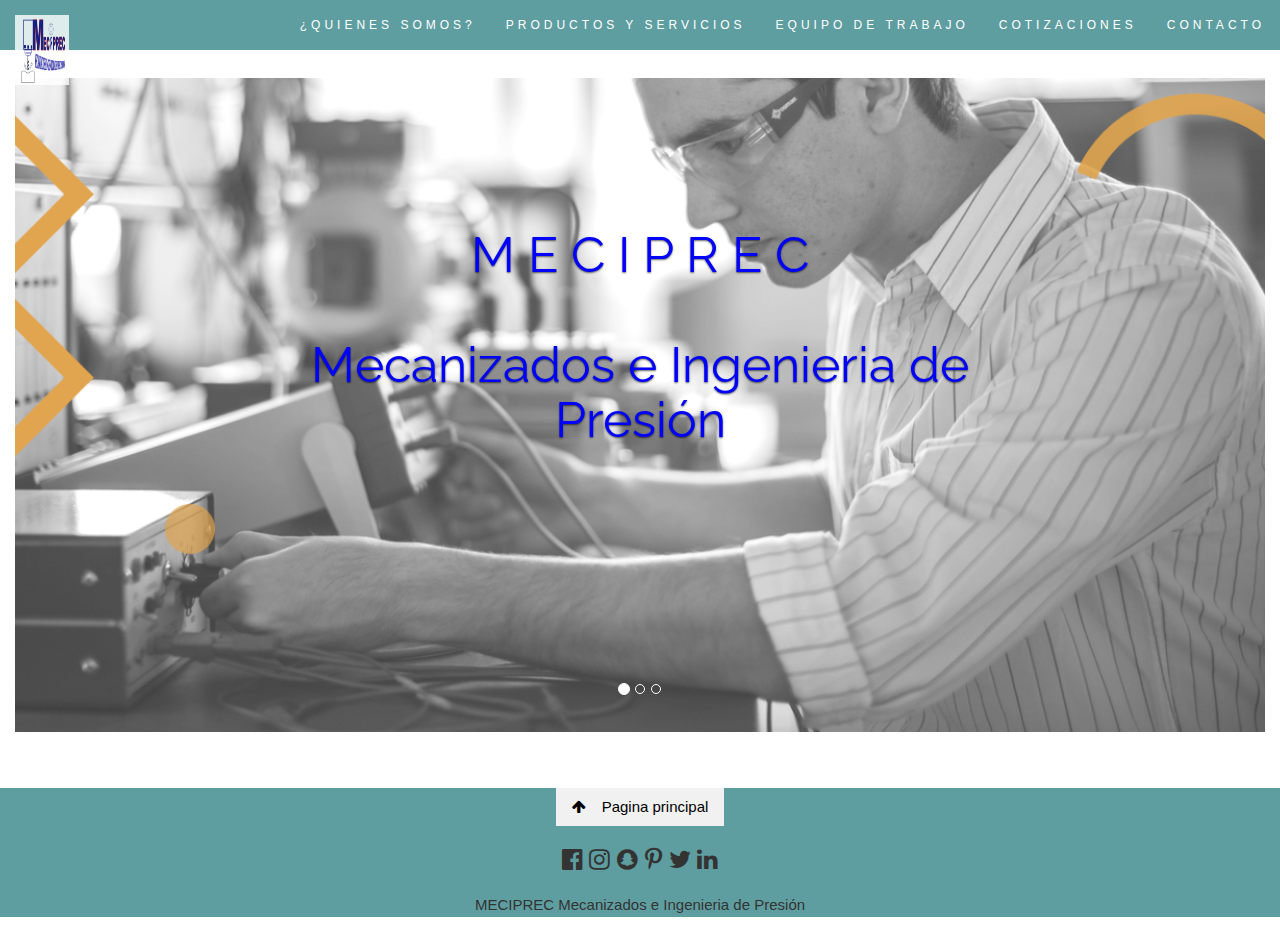
<file: Index.html>
﻿<!DOCTYPE html>
<html>
<head>

  
  <link rel="stylesheet" href="https://maxcdn.bootstrapcdn.com/bootstrap/3.4.0/css/bootstrap.min.css">
  <script src="https://ajax.googleapis.com/ajax/libs/jquery/3.4.0/jquery.min.js"></script>
  <script src="https://maxcdn.bootstrapcdn.com/bootstrap/3.4.0/js/bootstrap.min.js"></script>
  <script src="https://ajax.googleapis.com/ajax/libs/jquery/3.4.0/jquery.min.js"></script>
  <script src="https://maxcdn.bootstrapcdn.com/bootstrap/3.4.0/js/bootstrap.min.js"></script>
  <meta name="viewport" content="width=device-width, initial-scale=1">
<link rel="stylesheet" href="https://www.w3schools.com/w3css/4/w3.css">
<link rel="stylesheet" href="https://fonts.googleapis.com/css?family=Raleway">
<link rel="stylesheet" href="https://cdnjs.cloudflare.com/ajax/libs/font-awesome/4.7.0/css/font-awesome.min.css">


 <meta name="viewport" content="width=device-width, initial-scale=1, shrink-to-fit=no">
  <meta charset="utf-8">
  <link rel="stylesheet" type="text/css" href="Indexcss.css">
   <meta name="viewport" content="width=device-width, initial-scale=1">
</head>
	<title>Index</title>
</head>

<body>

<header>
<nav class="navbar navbar-default navbar-fixed-top">
  <div class="container">
    <div class="navbar-header">
      <button type="button" class="navbar-toggle" data-toggle="collapse" data-target="#myNavbar">
        <span class="icon-bar"></span>
        <span class="icon-bar"></span>
        <span class="icon-bar"></span>                        
      </button>
      <a class="navbar-brand" href="Index.html"><img src="Logo.png" style="width: 50%; height: 70px; padding: 0%; margin: 0%;"></a>
    </div>
    <div class="collapse navbar-collapse" id="myNavbar">
      <ul class="nav navbar-nav navbar-right">
        <li><a href="Quienes Somos.html">¿QUIENES SOMOS?</a></li>
        <li><a href="#services">PRODUCTOS Y SERVICIOS</a></li>
        <li><a href="#portfolio">EQUIPO DE TRABAJO</a></li>
        <li><a href="#pricing">COTIZACIONES</a></li>
        <li><a href="Contacto.html">CONTACTO</a></li>
      </ul>
    </div>
  </div>
</nav>
</header>

<section>
<div class="container">
  <div id="myCarousel" class="carousel slide" data-ride="carousel" style="width=100%">
    <!-- Indicators -->
    <ol class="carousel-indicators">
      <li data-target="#myCarousel" data-slide-to="0" class="active"></li>
      <li data-target="#myCarousel" data-slide-to="1"></li>
      <li data-target="#myCarousel" data-slide-to="2"></li>
    </ol>

    <!-- Wrapper for slides -->
     <br>
    <div class="carousel-inner" style="width:100%;">
      <div class="item active" style="width:100%">
        <img src="Imagen1.png" style="width:100%">
        <div class="carousel-caption">
        	<h3>M E C I P R E C <br><br>Mecanizados e Ingenieria de Presión </h3>
        </div>
      </div> 

      <div class="item" style="width:100%">
        <img src="Imagen2.png" style="width:100%">
         <div class="carousel-caption">
        	<h3>M E C I P R E C <br><br>Mecanizados e Ingenieria de Presión </h3>
        </div>
      </div>
    </div>
  </div>
</div>
</section>
<br>
<br><br>
<br><br>
<br><br>
<br><br>
<br><br>
<br><br>
<br><br>
<br><br>
<br><br>
<br><br>
<br><br>
<br><br>
<br><br>
<br><br>
<br><br>
<br><br>
<br><br>
<footer  style="background-color: #5F9EA0; text-align: center;height: 40%;">
  <a href="Index.html" class="w3-button w3-light-grey"><i class="fa fa-arrow-up w3-margin-right"></i>Pagina principal</a>
  <div class="w3-xlarge w3-section">
    <i class="fa fa-facebook-official w3-hover-opacity"><a href="https://es-la.facebook.com/login/"></a></i>
    <i class="fa fa-instagram w3-hover-opacity"></i>
    <i class="fa fa-snapchat w3-hover-opacity"></i>
    <i class="fa fa-pinterest-p w3-hover-opacity"></i>
    <i class="fa fa-twitter w3-hover-opacity"></i>
    <i class="fa fa-linkedin w3-hover-opacity"></i>
  </div>
  <p>MECIPREC       Mecanizados e Ingenieria de Presión  <a href="https://www.w3schools.com/w3css/default.asp" title="W3.CSS" target="_blank" class="w3-hover-text-green"></a></p>
</footer>
</body>

</html>


<body>
</file>
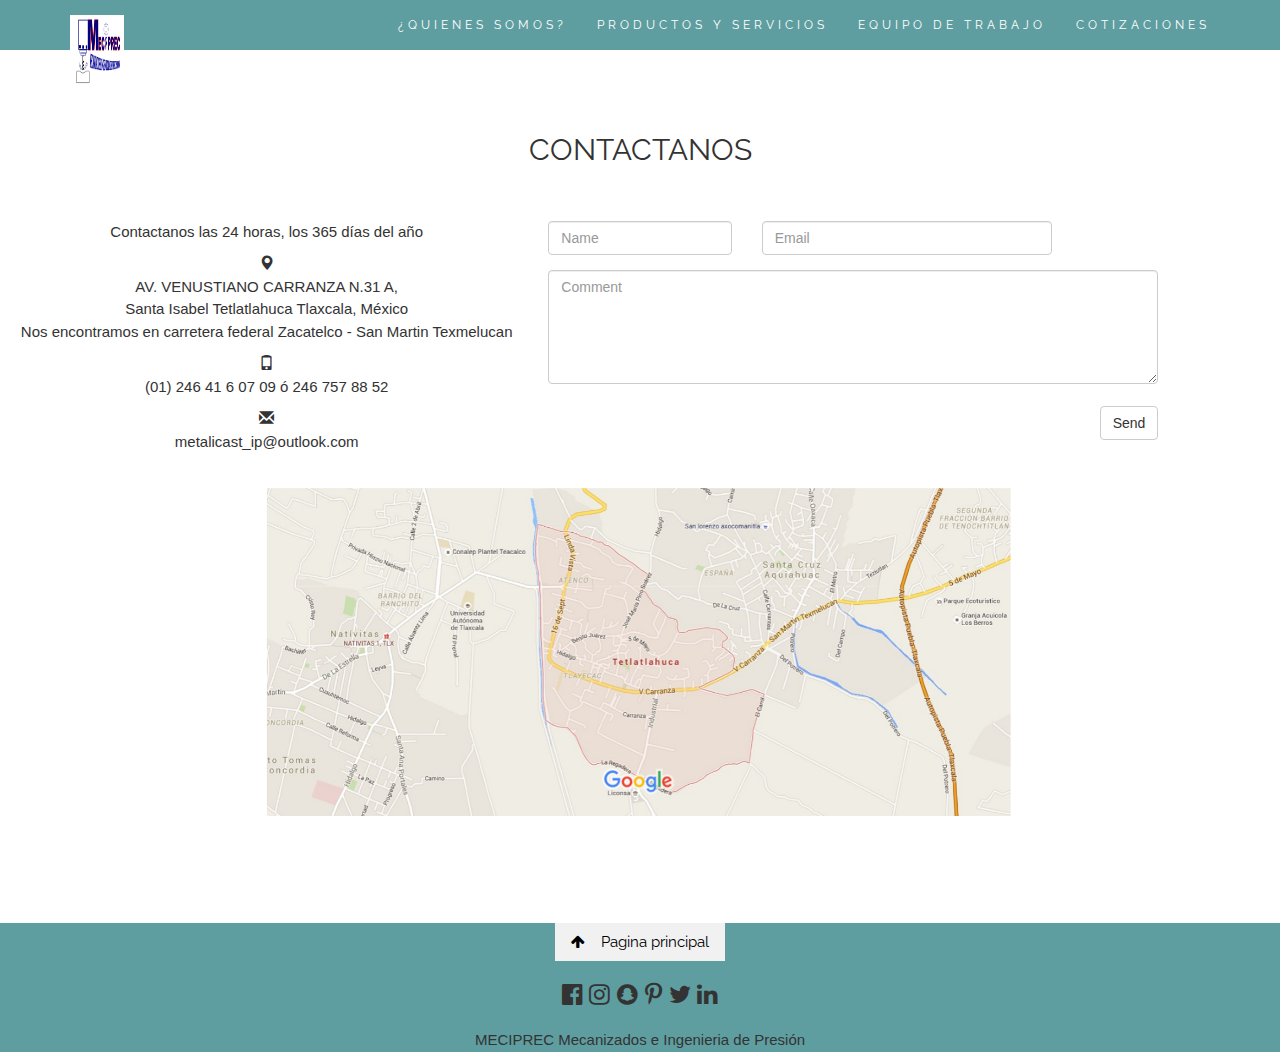
<file: Contacto.html>
<!DOCTYPE html>
<html>
<head>

  <link rel="stylesheet" href="https://maxcdn.bootstrapcdn.com/bootstrap/3.4.0/css/bootstrap.min.css">
  <script src="https://ajax.googleapis.com/ajax/libs/jquery/3.4.0/jquery.min.js"></script>
  <script src="https://maxcdn.bootstrapcdn.com/bootstrap/3.4.0/js/bootstrap.min.js"></script>
  <script src="https://ajax.googleapis.com/ajax/libs/jquery/3.4.0/jquery.min.js"></script>
  <script src="https://maxcdn.bootstrapcdn.com/bootstrap/3.4.0/js/bootstrap.min.js"></script>
  <meta name="viewport" content="width=device-width, initial-scale=1">
<link rel="stylesheet" href="https://www.w3schools.com/w3css/4/w3.css">
<link rel="stylesheet" href="https://fonts.googleapis.com/css?family=Raleway">
<link rel="stylesheet" href="https://cdnjs.cloudflare.com/ajax/libs/font-awesome/4.7.0/css/font-awesome.min.css">



 <meta name="viewport" content="width=device-width, initial-scale=1, shrink-to-fit=no">
  <meta charset="utf-8">
  <link rel="stylesheet" type="text/css" href="Contactocss.css">
   <meta name="viewport" content="width=device-width, initial-scale=1">
</head>
<body>

<header>
<nav class="navbar navbar-default navbar-fixed-top">
  <div class="container">
    <div class="navbar-header">
      <button type="button" class="navbar-toggle" data-toggle="collapse" data-target="#myNavbar">
        <span class="icon-bar"></span>
        <span class="icon-bar"></span>
        <span class="icon-bar"></span>                        
      </button>
      <a class="navbar-brand" href="Index.html"><img src="Logo.png" style="width: 50%; height: 70px; padding: 0px; margin: 0px;"></a>
    </div>
    <div class="collapse navbar-collapse" id="myNavbar">
      <ul class="nav navbar-nav navbar-right">
        <li><a href="Quienes Somos.html">¿QUIENES SOMOS?</a></li>
        <li><a href="#services">PRODUCTOS Y SERVICIOS</a></li>
        <li><a href="#portfolio">EQUIPO DE TRABAJO</a></li>
        <li><a href="#pricing">COTIZACIONES</a></li>
      </ul>
    </div>
  </div>
</nav>
</header>

<section>
<!-- Container (Contact Section)-->
<div id="contact" class="container-fluid bg-grey">
  <br>
    <br>
    <br>
  <h2 class="text-center">CONTACTANOS</h2>
  <br>
  <br>


  <div class="row">
    <div class="col-sm-5" style="text-align: center; align-items: center;">
      <p>Contactanos las 24 horas, los 365 días del año</p>
      <p><span class="glyphicon glyphicon-map-marker"></span><br>AV. VENUSTIANO  CARRANZA  N.31 A, 
<br> Santa Isabel Tetlatlahuca Tlaxcala, México <br> Nos encontramos en  carretera federal Zacatelco - San Martin Texmelucan</p>
      <p><span class="glyphicon glyphicon-phone"></span><br>(01) 246 41 6 07 09 ó 246 757 88 52</p>
      <p><span class="glyphicon glyphicon-envelope"></span> <br>metalicast_ip@outlook.com </p>
    </div>
    <div class="col-sm-6 slideanim">
      <div class="row">
        <div class="col-sm-4 form-group">
          <input class="form-control" id="name" name="name" placeholder="Name" type="text" required>
        </div>
        <div class="col-sm-6 form-group">
          <input class="form-control" id="email" name="email" placeholder="Email" type="email" required>
        </div>
      </div>
      <textarea class="form-control" id="comments" name="comments" placeholder="Comment" rows="5"></textarea><br>
      <div class="row">
        <div class="col-sm-12 form-group">
          <button class="btn btn-default pull-right" type="submit">Send</button>
        </div>
      </div>
    </div>
  </div>
  <br>
  <img src="Locali.png">
</div>

</section>
<br>
<br>
<br><br>
<br>
<br><br>
<br>
<br><br>
<br>
<br><br>
<br>
<br><br>
<br>
<br><br>
<br>
<br><br>
<br>
<br><br>
<br>
<br><br>
<br>
<br><br>
<br>
<br><br>
<br>
<br><br>
<br>
<br><br>
<br>
<footer  style="background-color: #5F9EA0; text-align: center;height: 40%;">
  <a href="Index.html" class="w3-button w3-light-grey"><i class="fa fa-arrow-up w3-margin-right"></i>Pagina principal</a>
  <div class="w3-xlarge w3-section">
    <i class="fa fa-facebook-official w3-hover-opacity"><a href="https://es-la.facebook.com/login/"></a></i>
    <i class="fa fa-instagram w3-hover-opacity"></i>
    <i class="fa fa-snapchat w3-hover-opacity"></i>
    <i class="fa fa-pinterest-p w3-hover-opacity"></i>
    <i class="fa fa-twitter w3-hover-opacity"></i>
    <i class="fa fa-linkedin w3-hover-opacity"></i>
  </div>
  <p>MECIPREC       Mecanizados e Ingenieria de Presión <a href="https://www.w3schools.com/w3css/default.asp" title="W3.CSS" target="_blank" class="w3-hover-text-green"></a></p>
</footer>
</body>
</html>
</file>
<file: Indexcss.css>
header{
	width: 100%;
	height: 100px;
	margin: 0px auto;
	position: fixed;
	z-index: 1;
}
section{
	width: 100%;
	position: absolute;
	padding-top: 55px;
}
img{
	opacity: 0.8;
}

 p{
	top: 50px;
}
.container{
	width: 100%;
}
h3{
    padding-bottom: 30%;
    font-size: 50px;
    color: blue;
}
h4{
	padding-bottom: 70%;
	color: black;
}
footer{
	top: 750px;
	width: 100%;
	height: 70px;
	text-align: center;
	background-color: gray;
}
body h3{
  font-family: "Raleway", sans-serif;
}

.navbar {
    margin-bottom: 0;
    background-color: #5F9EA0;
    z-index: 9999;
    border: 0;
    font-size: 12px !important;
    line-height: 1.42857143 !important;
    letter-spacing: 4px;
    border-radius: 0;
    font-family: Montserrat, sans-serif;
  }
  .navbar li a, .navbar .navbar-brand {
    color: #fff !important;
  }
  .navbar-nav li a:hover, .navbar-nav li.active a {
    color: #f4511e !important;
    background-color: #fff !important;
  }
  .navbar-default .navbar-toggle {
    border-color: transparent;
    color: #fff !important;
  }
</file>
<file: Contactocss.css>
body h2, a{
font-family: "Raleway", sans-serif;
  }
  header{
  width: 100%;
  height: 100px;
  margin: 0px auto;
  position: fixed;
  z-index: 1;
}
section{
  width: 100%;
  position: absolute;
  padding-top: 55px;
}
img{
  width: 60%;
  height: 30%;
  margin-left: 20%;
  margin-right: 20%;
}
.navbar {
    margin-bottom: 0;
    background-color: #5F9EA0;
    z-index: 9999;
    border: 0;
    font-size: 12px !important;
    line-height: 1.42857143 !important;
    letter-spacing: 4px;
    border-radius: 0;
    font-family: Montserrat, sans-serif;
  }
  .navbar li a, .navbar .navbar-brand {
    color: #fff !important;
  }
  .navbar-nav li a:hover, .navbar-nav li.active a {
    color: #f4511e !important;
    background-color: #fff !important;
  }
  .navbar-default .navbar-toggle {
    border-color: transparent;
    color: #fff !important;
  }
</file>
